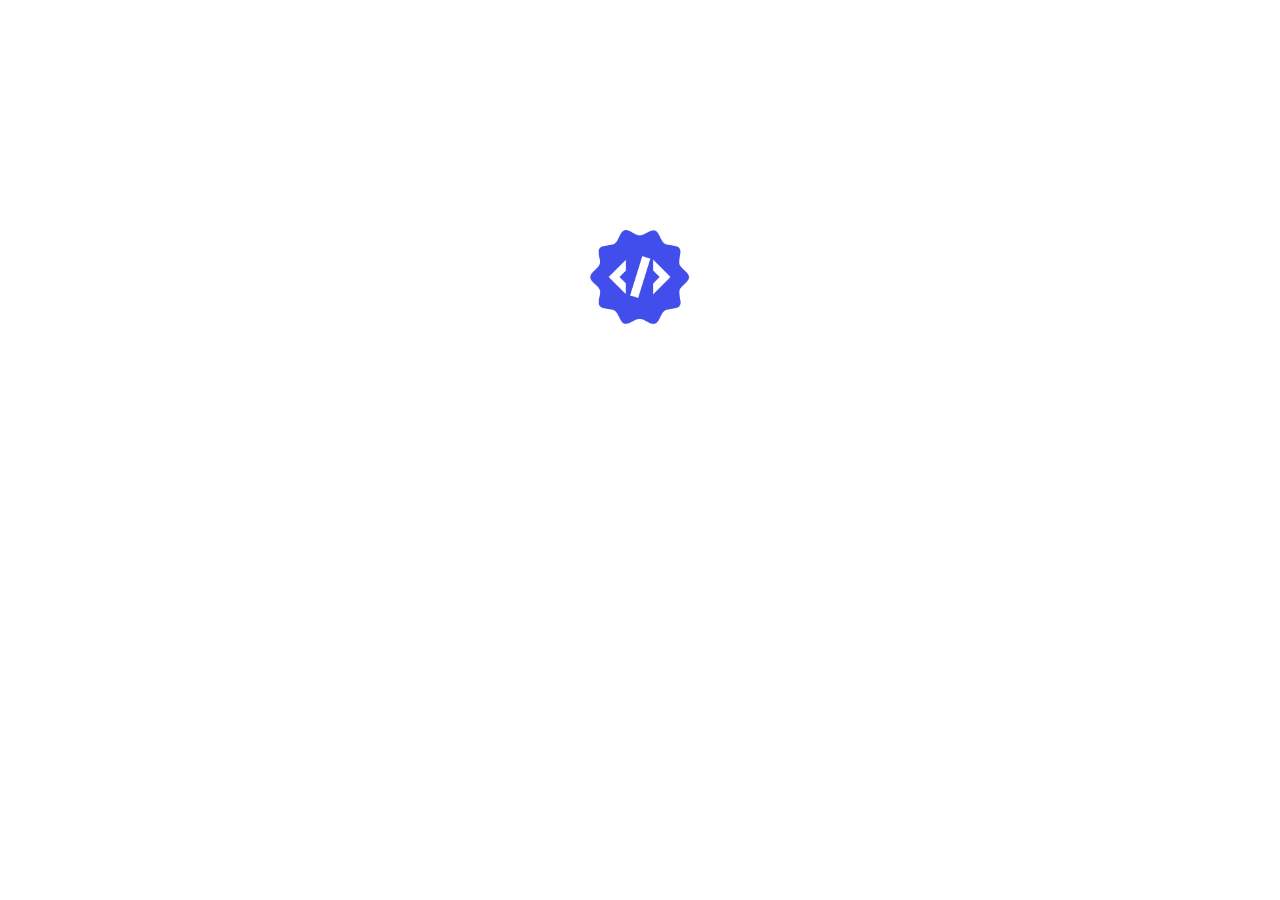
<file: index.html>
<!DOCTYPE HTML>
<html>
  <head>
    <title>Shard Productions | Closed</title>
    <script src='https://gtml.gavingogamingrepl.repl.co/gtmlscript-latest.js'></script>
    <link rel='stylesheet' href='https://gtml.gavingogamingrepl.repl.co/tcs-latest.css'>
    <link rel="stylesheet" href="index.css">
  </head>
  <body>
  <div style="margin-top: 18.2%;">
    
    <img class="h-center-img" src="./code.png" alt="Coding Icon" height="100">
    <h3 class="h-center title1">currently closed</h3>
    <h3 class="h-center subtitle"><i><a>Commissions with Shard are being temporarily halted due to several reasons.<br>No ETA on reopening at the moment.</a></i></h3>
  </div>
  </body>
</html>
</file>
<file: index.css>
@font-face {
    font-family: 'SegoeUiLight';
    src: url("./segoeuil.ttf");
}
body {
    text-decoration: none;
}
.h-center {
    text-align: center;
    margin: auto;
}
.h-center-img {
    display:block;
    margin:auto;
}
.title1 {
    font-size: 1.7em;
    font-weight: bold;
    color: #fff;

    font-family: 'SegoeUiLight', 'Segoe UI', 'HelveticaNeue-Light', 'Helvetica Neue Light', 'Helvetica Neue', 'Trebuchet MS', Verdana, sans-serif;
}
.subtitle {
    font-size: 1.2em;
    color: #fff;
    font-family: 'SegoeUiLight', 'Segoe UI', 'HelveticaNeue-Light', 'Helvetica Neue Light', 'Helvetica Neue', 'Trebuchet MS', Verdana, sans-serif;
    text-decoration: underline;
}
/* unvisited link */
/*.subtitle a:link {
    text-decoration: none;
    color: rgb(45, 220, 220);
  }
  
  /* visited link
  .subtitle   a:visited {
    text-decoration: none;
    color: rgb(133, 55, 207);
  }*/
  
  /* mouse over link */
  .subtitle  a:hover {
    color: rgb(3, 175, 175);
  }
  
  /* selected link
  .subtitle  a:active {
    text-decoration: none;
    color: rgb(15, 15, 209);
  }*/
</file>
